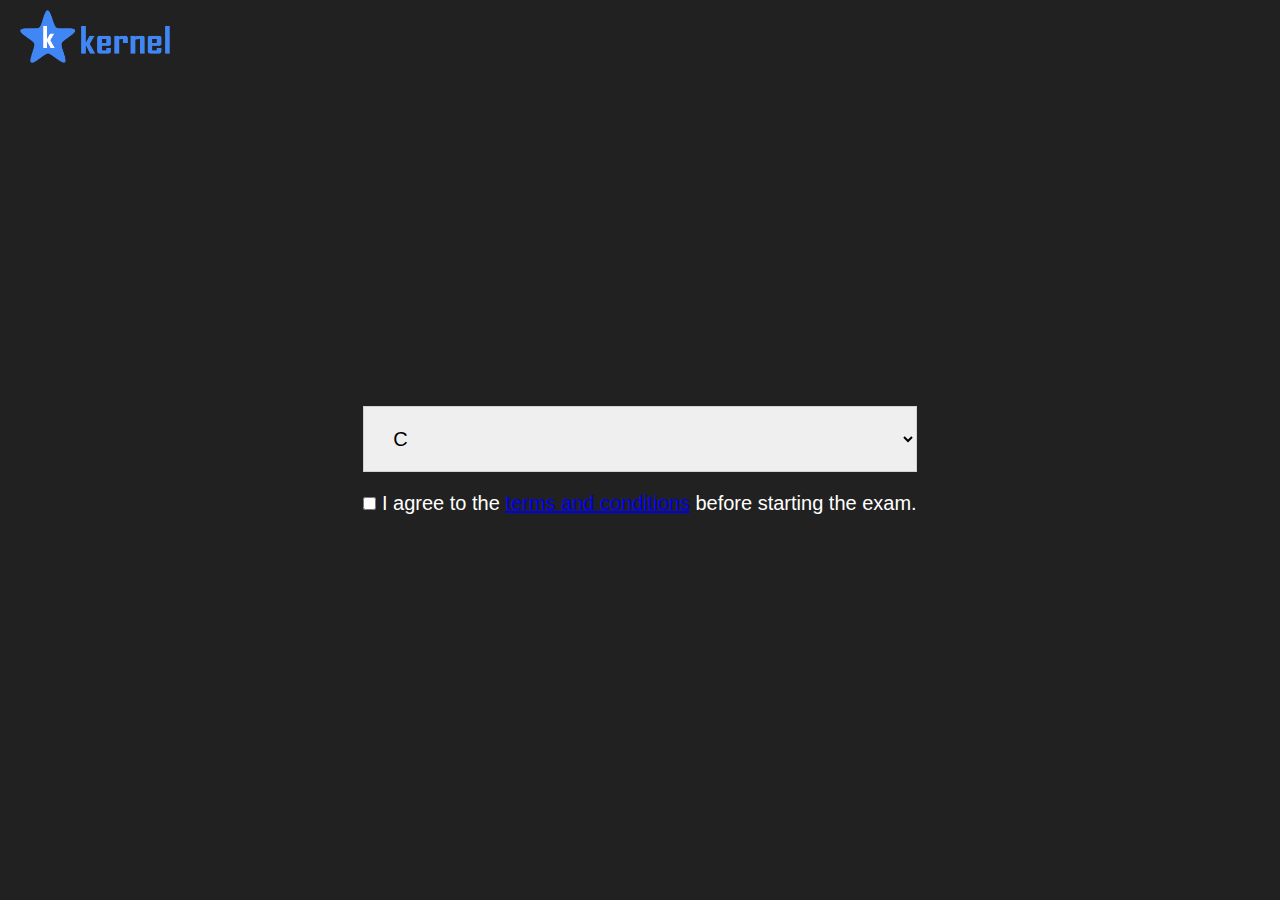
<file: index.html>
<!DOCTYPE html>
<html lang="en">

<head>
    <meta charset="UTF-8">
    <meta name="viewport" content="width=device-width, initial-scale=1.0">
    <title>Quiz App</title>
    <link rel="stylesheet" href="style.css">
    <link href="https://fonts.googleapis.com/css2?family=Baloo+Bhai+2:wght@600&display=swap" rel="stylesheet">
    <link rel = "icon" href = 'android-icon-48x48.png' type = "image/x-icon">
</head>

<body>

    <img src="download.png" alt="" class="logo">
    <div class="chooseSubject">
        <select name="subject" id="subject">
            <option value="C">C</option>
            <option value="CF">Computer Fundamental</option>
            <option value="GA">General Aptitude</option>
        </select>
        <div class="agreement">
            <input type="checkbox" id="check">
            <label el for="check">I agree to the <a href='terms.html'>terms and conditions</a> before starting the exam.</label>
        </div>
        <button id="start">Start Exam</button>
    </div>
    <div class="quiz-container" id = "quiz">
        <div class="quiz">
            <h2 id = "question">Question Text</h2>
            <ul>
                <li><input type="radio" id="a" name="answer" class = "answer">
                    <label id = "a_text" for="a">Option</label>
                </li>

                <li><input type="radio" id="b" name="answer" class = "answer">
                    <label id = "b_text" for="b">Option</label>
                </li>

                <li><input type="radio" id="c" name="answer" class = "answer">
                    <label id = "c_text" for="c">Option</label>
                </li>

                <li><input type="radio" id="d" name="answer" class = "answer">
                    <label id = "d_text" for="d">Option</label>
                </li>
            </ul>
        </div>
        <button id="submit">Next</button>
    </div>
    <script src="script.js"></script>
</body>

</html>
</file>
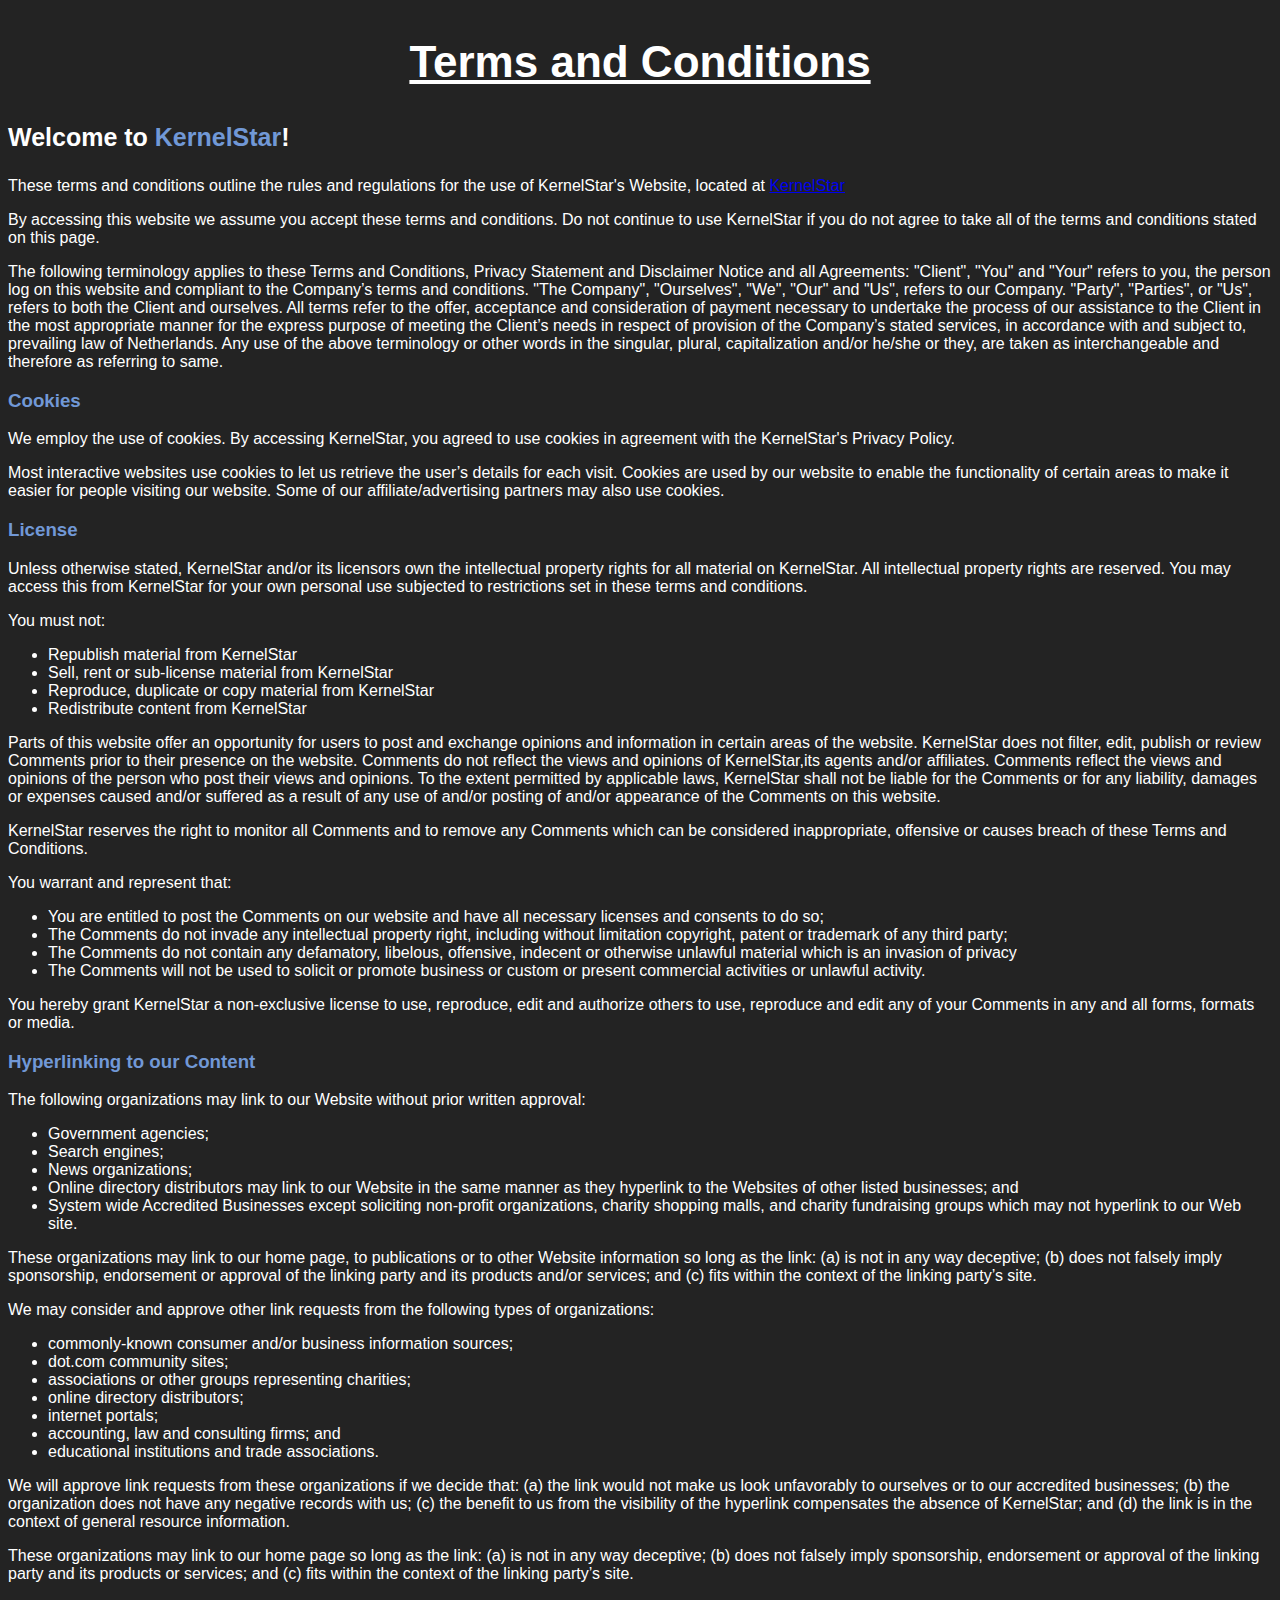
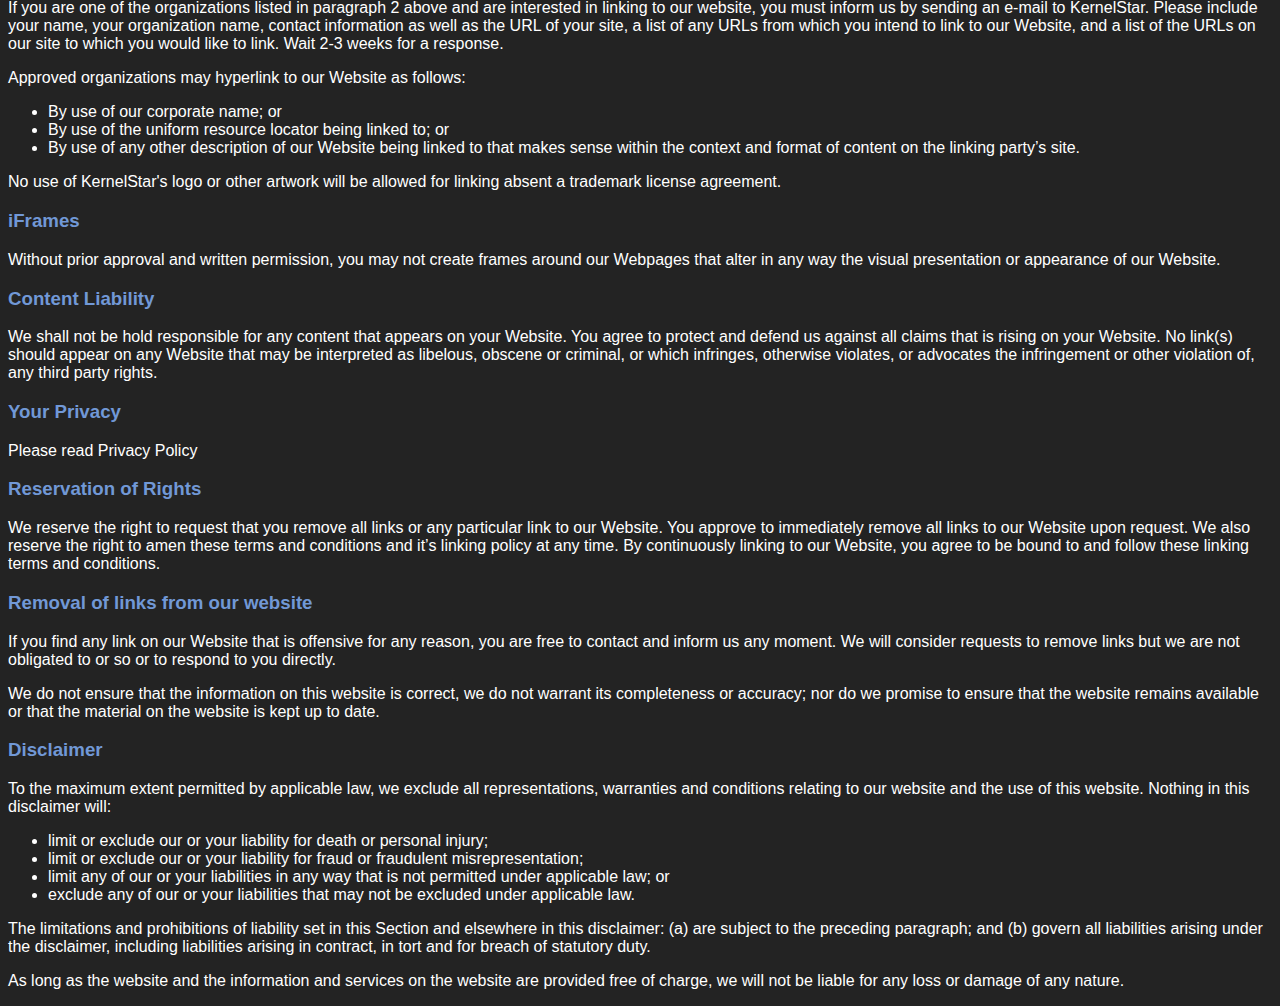
<file: terms.html>
<!DOCTYPE html>
<html lang="en">
<head>
  <meta charset="UTF-8">
  <meta http-equiv="X-UA-Compatible" content="IE=edge">
  <meta name="viewport" content="width=device-width, initial-scale=1.0">
  <title>Terms and Conditions</title>
  <link rel = "icon" href = 'android-icon-48x48.png' type = "image/x-icon">
  <link rel="stylesheet" href="terms.css">
</head>
<body>
  <h2 class="head">Terms and Conditions</h2>

<p class="head1">Welcome to <strong>KernelStar</strong>!</p>

<p>These terms and conditions outline the rules and regulations for the use of KernelStar's Website, located at <a href="https://kernelstar.vercel.app">KernelStar</a> </p>

<p>By accessing this website we assume you accept these terms and conditions. Do not continue to use KernelStar if you do not agree to take all of the terms and conditions stated on this page.</p>

<p>The following terminology applies to these Terms and Conditions, Privacy Statement and Disclaimer Notice and all Agreements: "Client", "You" and "Your" refers to you, the person log on this website and compliant to the Company’s terms and conditions. "The Company", "Ourselves", "We", "Our" and "Us", refers to our Company. "Party", "Parties", or "Us", refers to both the Client and ourselves. All terms refer to the offer, acceptance and consideration of payment necessary to undertake the process of our assistance to the Client in the most appropriate manner for the express purpose of meeting the Client’s needs in respect of provision of the Company’s stated services, in accordance with and subject to, prevailing law of Netherlands. Any use of the above terminology or other words in the singular, plural, capitalization and/or he/she or they, are taken as interchangeable and therefore as referring to same.</p>

<h3><strong>Cookies</strong></h3>

<p>We employ the use of cookies. By accessing KernelStar, you agreed to use cookies in agreement with the KernelStar's Privacy Policy. </p>

<p>Most interactive websites use cookies to let us retrieve the user’s details for each visit. Cookies are used by our website to enable the functionality of certain areas to make it easier for people visiting our website. Some of our affiliate/advertising partners may also use cookies.</p>

<h3><strong>License</strong></h3>

<p>Unless otherwise stated, KernelStar and/or its licensors own the intellectual property rights for all material on KernelStar. All intellectual property rights are reserved. You may access this from KernelStar for your own personal use subjected to restrictions set in these terms and conditions.</p>

<p>You must not:</p>
<ul>
    <li>Republish material from KernelStar</li>
    <li>Sell, rent or sub-license material from KernelStar</li>
    <li>Reproduce, duplicate or copy material from KernelStar</li>
    <li>Redistribute content from KernelStar</li>
</ul>


<p>Parts of this website offer an opportunity for users to post and exchange opinions and information in certain areas of the website. KernelStar does not filter, edit, publish or review Comments prior to their presence on the website. Comments do not reflect the views and opinions of KernelStar,its agents and/or affiliates. Comments reflect the views and opinions of the person who post their views and opinions. To the extent permitted by applicable laws, KernelStar shall not be liable for the Comments or for any liability, damages or expenses caused and/or suffered as a result of any use of and/or posting of and/or appearance of the Comments on this website.</p>

<p>KernelStar reserves the right to monitor all Comments and to remove any Comments which can be considered inappropriate, offensive or causes breach of these Terms and Conditions.</p>

<p>You warrant and represent that:</p>

<ul>
    <li>You are entitled to post the Comments on our website and have all necessary licenses and consents to do so;</li>
    <li>The Comments do not invade any intellectual property right, including without limitation copyright, patent or trademark of any third party;</li>
    <li>The Comments do not contain any defamatory, libelous, offensive, indecent or otherwise unlawful material which is an invasion of privacy</li>
    <li>The Comments will not be used to solicit or promote business or custom or present commercial activities or unlawful activity.</li>
</ul>

<p>You hereby grant KernelStar a non-exclusive license to use, reproduce, edit and authorize others to use, reproduce and edit any of your Comments in any and all forms, formats or media.</p>

<h3><strong>Hyperlinking to our Content</strong></h3>

<p>The following organizations may link to our Website without prior written approval:</p>

<ul>
    <li>Government agencies;</li>
    <li>Search engines;</li>
    <li>News organizations;</li>
    <li>Online directory distributors may link to our Website in the same manner as they hyperlink to the Websites of other listed businesses; and</li>
    <li>System wide Accredited Businesses except soliciting non-profit organizations, charity shopping malls, and charity fundraising groups which may not hyperlink to our Web site.</li>
</ul>

<p>These organizations may link to our home page, to publications or to other Website information so long as the link: (a) is not in any way deceptive; (b) does not falsely imply sponsorship, endorsement or approval of the linking party and its products and/or services; and (c) fits within the context of the linking party’s site.</p>

<p>We may consider and approve other link requests from the following types of organizations:</p>

<ul>
    <li>commonly-known consumer and/or business information sources;</li>
    <li>dot.com community sites;</li>
    <li>associations or other groups representing charities;</li>
    <li>online directory distributors;</li>
    <li>internet portals;</li>
    <li>accounting, law and consulting firms; and</li>
    <li>educational institutions and trade associations.</li>
</ul>

<p>We will approve link requests from these organizations if we decide that: (a) the link would not make us look unfavorably to ourselves or to our accredited businesses; (b) the organization does not have any negative records with us; (c) the benefit to us from the visibility of the hyperlink compensates the absence of KernelStar; and (d) the link is in the context of general resource information.</p>

<p>These organizations may link to our home page so long as the link: (a) is not in any way deceptive; (b) does not falsely imply sponsorship, endorsement or approval of the linking party and its products or services; and (c) fits within the context of the linking party’s site.</p>

<p>If you are one of the organizations listed in paragraph 2 above and are interested in linking to our website, you must inform us by sending an e-mail to KernelStar. Please include your name, your organization name, contact information as well as the URL of your site, a list of any URLs from which you intend to link to our Website, and a list of the URLs on our site to which you would like to link. Wait 2-3 weeks for a response.</p>

<p>Approved organizations may hyperlink to our Website as follows:</p>

<ul>
    <li>By use of our corporate name; or</li>
    <li>By use of the uniform resource locator being linked to; or</li>
    <li>By use of any other description of our Website being linked to that makes sense within the context and format of content on the linking party’s site.</li>
</ul>

<p>No use of KernelStar's logo or other artwork will be allowed for linking absent a trademark license agreement.</p>

<h3><strong>iFrames</strong></h3>

<p>Without prior approval and written permission, you may not create frames around our Webpages that alter in any way the visual presentation or appearance of our Website.</p>

<h3><strong>Content Liability</strong></h3>

<p>We shall not be hold responsible for any content that appears on your Website. You agree to protect and defend us against all claims that is rising on your Website. No link(s) should appear on any Website that may be interpreted as libelous, obscene or criminal, or which infringes, otherwise violates, or advocates the infringement or other violation of, any third party rights.</p>

<h3><strong>Your Privacy</strong></h3>

<p>Please read Privacy Policy</p>

<h3><strong>Reservation of Rights</strong></h3>

<p>We reserve the right to request that you remove all links or any particular link to our Website. You approve to immediately remove all links to our Website upon request. We also reserve the right to amen these terms and conditions and it’s linking policy at any time. By continuously linking to our Website, you agree to be bound to and follow these linking terms and conditions.</p>

<h3><strong>Removal of links from our website</strong></h3>

<p>If you find any link on our Website that is offensive for any reason, you are free to contact and inform us any moment. We will consider requests to remove links but we are not obligated to or so or to respond to you directly.</p>

<p>We do not ensure that the information on this website is correct, we do not warrant its completeness or accuracy; nor do we promise to ensure that the website remains available or that the material on the website is kept up to date.</p>

<h3><strong>Disclaimer</strong></h3>

<p>To the maximum extent permitted by applicable law, we exclude all representations, warranties and conditions relating to our website and the use of this website. Nothing in this disclaimer will:</p>

<ul>
    <li>limit or exclude our or your liability for death or personal injury;</li>
    <li>limit or exclude our or your liability for fraud or fraudulent misrepresentation;</li>
    <li>limit any of our or your liabilities in any way that is not permitted under applicable law; or</li>
    <li>exclude any of our or your liabilities that may not be excluded under applicable law.</li>
</ul>

<p>The limitations and prohibitions of liability set in this Section and elsewhere in this disclaimer: (a) are subject to the preceding paragraph; and (b) govern all liabilities arising under the disclaimer, including liabilities arising in contract, in tort and for breach of statutory duty.</p>

<p>As long as the website and the information and services on the website are provided free of charge, we will not be liable for any loss or damage of any nature.</p>
</body>
</html>
</file>
<file: style.css>
*{
    padding:0;
    margin:0;
    box-sizing: border-box;
}
body{
    min-height: 100vh;
    height: 100%;
    display: flex;
    flex-direction: column;
    align-items: center;
    justify-content: center;
    background: #212121;
}
body:fullscreen{
    min-height: 100vh;
    height: 100%;
    display: flex;
    flex-direction: column;
    align-items: center;
    justify-content: center;
    background: #212121;
}
body:-webkit-full-screen {
    min-height: 100vh;
    height: 100%;
    display: flex;
    flex-direction: column;
    align-items: center;
    justify-content: center;
    background: #212121;
}
body:-moz-full-screen {
    min-height: 100vh;
    height: 100%;
    display: flex;
    flex-direction: column;
    align-items: center;
    justify-content: center;
    background: #212121;
}
.logo{
    position: absolute;
    top: 10px;
    left: 20px;
    width: 150px;
}
.agreement{
    color: white;
    font-size: 20px;
    font-family: sans-serif;
    cursor: pointer;
}
.quiz-container{
    background-color: #fff;
    width: 400px;
    border-radius: 20px;
    overflow: hidden;
}
h2{
    font-family: sans-serif;
    text-align: center;
    padding: 1.0rem;
}
.quiz{
    padding: 30px 20px;
}
ul{
    list-style: none;
    padding: 20px 0px;
}
li{
    padding: 10px 10px;
}
li label{
    font-family: sans-serif;
}
button{
    display: block;
    width: 100%;
    color: #ffffff;
    padding: 1.3rem;
    border: none;
    font-weight: bold;
    font-size: 1.5rem;
    background-color: #008080;
}
button:hover{
    background: linear-gradient(#0e63eb,#0052d6)!important;
    cursor: pointer;
}
button:focus{
    outline: none;
}
#subject{
    padding: 20px 25px;
    font-size: 20px;
    border: 1px solid #d3d3d3;
    margin: 20px 0;
    width: 100%;
}
video{
    position: absolute;
    top: 10px;
    right: 10px;
}
</file>
<file: terms.css>
body{
  background: #232323;
  color: white;
  font-family: sans-serif;

}
strong,h3{
  color: #7198d6;
}
.head{
  font-size: 44px;
  font-weight: bold;
  text-decoration: underline;
  text-align: center;
}
.head1{
  font-size: 25px;
  font-weight: bold;
  
}
</file>
